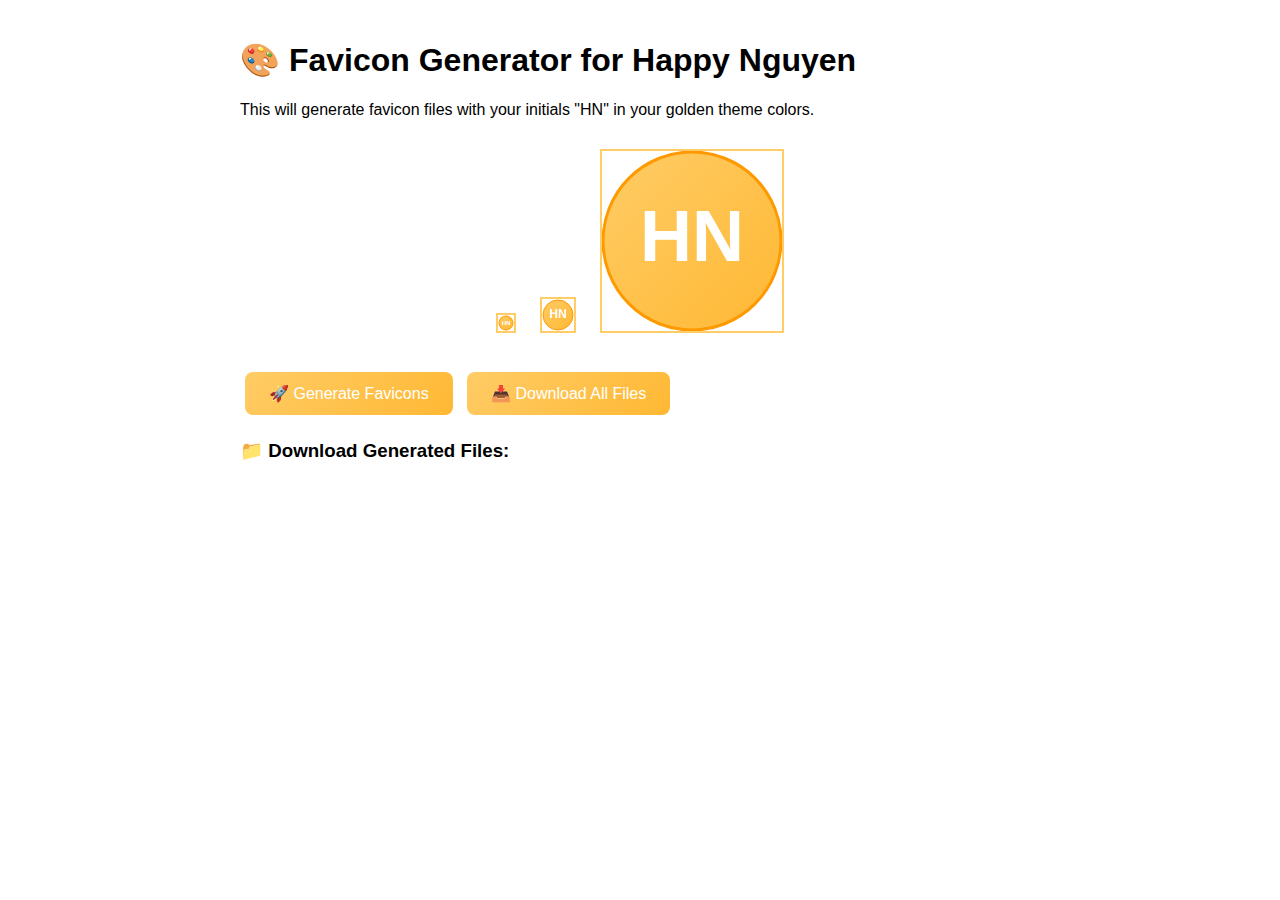
<file: generate-favicon.html>
<!DOCTYPE html>
<html>
<head>
    <title>Favicon Generator for Happy Nguyen</title>
    <style>
        body { font-family: Inter, sans-serif; max-width: 800px; margin: 0 auto; padding: 20px; }
        .canvas-container { text-align: center; margin: 20px 0; }
        canvas { border: 2px solid #FFCC66; margin: 10px; }
        button { background: linear-gradient(135deg, #FFCC66, #FFB833); color: white; border: none; padding: 12px 24px; border-radius: 8px; cursor: pointer; margin: 5px; font-size: 16px; }
        button:hover { transform: translateY(-2px); }
        .download-links { margin: 20px 0; }
        .download-links a { display: inline-block; margin: 5px; padding: 8px 16px; background: #f0f0f0; text-decoration: none; border-radius: 4px; }
    </style>
</head>
<body>
    <h1>🎨 Favicon Generator for Happy Nguyen</h1>
    <p>This will generate favicon files with your initials "HN" in your golden theme colors.</p>
    
    <div class="canvas-container">
        <canvas id="favicon16" width="16" height="16"></canvas>
        <canvas id="favicon32" width="32" height="32"></canvas>
        <canvas id="favicon180" width="180" height="180"></canvas>
    </div>
    
    <div>
        <button onclick="generateFavicons()">🚀 Generate Favicons</button>
        <button onclick="downloadAll()">📥 Download All Files</button>
    </div>
    
    <div id="downloadLinks" class="download-links" style="display: none;">
        <h3>📁 Download Generated Files:</h3>
        <div id="links"></div>
    </div>

    <script>
        function drawFavicon(canvas, size) {
            const ctx = canvas.getContext('2d');
            
            // Create gradient background
            const gradient = ctx.createLinearGradient(0, 0, size, size);
            gradient.addColorStop(0, '#FFCC66');
            gradient.addColorStop(1, '#FFB833');
            
            // Draw circle background
            ctx.fillStyle = gradient;
            ctx.beginPath();
            ctx.arc(size/2, size/2, size/2 - 1, 0, 2 * Math.PI);
            ctx.fill();
            
            // Draw border
            ctx.strokeStyle = '#FF9900';
            ctx.lineWidth = size > 32 ? 3 : 1;
            ctx.stroke();
            
            // Draw text "HN"
            ctx.fillStyle = 'white';
            ctx.font = `bold ${Math.floor(size * 0.4)}px Inter, sans-serif`;
            ctx.textAlign = 'center';
            ctx.textBaseline = 'middle';
            ctx.fillText('HN', size/2, size/2);
        }
        
        function generateFavicons() {
            const canvas16 = document.getElementById('favicon16');
            const canvas32 = document.getElementById('favicon32');
            const canvas180 = document.getElementById('favicon180');
            
            drawFavicon(canvas16, 16);
            drawFavicon(canvas32, 32);
            drawFavicon(canvas180, 180);
            
            document.getElementById('downloadLinks').style.display = 'block';
        }
        
        function downloadCanvas(canvas, filename) {
            const link = document.createElement('a');
            link.download = filename;
            link.href = canvas.toDataURL('image/png');
            link.click();
        }
        
        function downloadAll() {
            const canvas16 = document.getElementById('favicon16');
            const canvas32 = document.getElementById('favicon32');
            const canvas180 = document.getElementById('favicon180');
            
            setTimeout(() => downloadCanvas(canvas16, 'favicon-16x16.png'), 100);
            setTimeout(() => downloadCanvas(canvas32, 'favicon-32x32.png'), 300);
            setTimeout(() => downloadCanvas(canvas180, 'apple-touch-icon.png'), 500);
            
            // Generate ICO file (simplified - just use 32x32)
            setTimeout(() => downloadCanvas(canvas32, 'favicon.ico'), 700);
            
            alert('✅ All favicon files downloaded! Upload them to your website root directory.');
        }
        
        // Auto-generate on page load
        window.onload = function() {
            generateFavicons();
        }
    </script>
</body>
</html>
</file>
